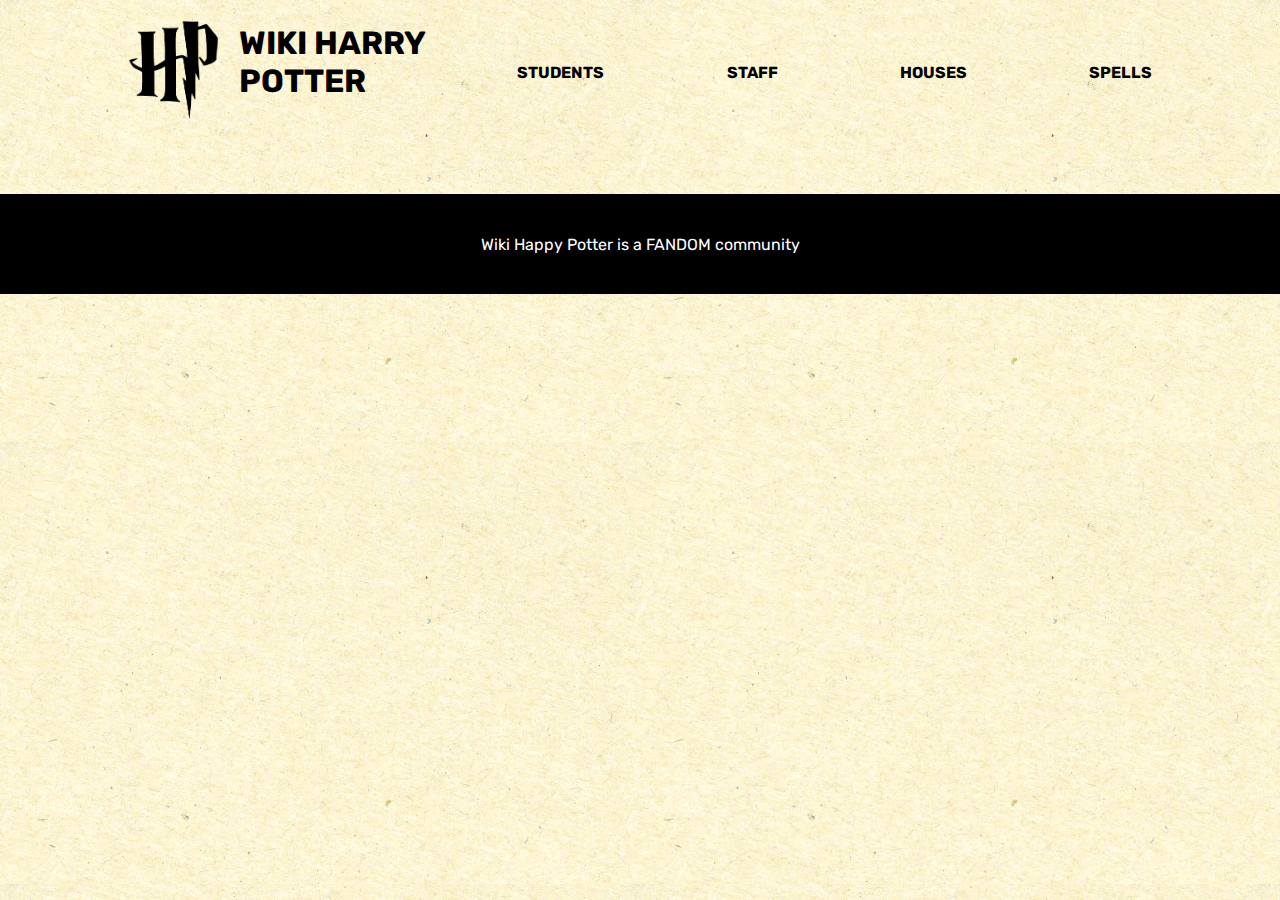
<file: details.html>
<!DOCTYPE html>
<html lang="en">
  <head>
    <meta charset="UTF-8" />
    <meta name="viewport" content="width=device-width, initial-scale=1.0" />
    <link rel="stylesheet" href="./css/style.css" />
    <title>PRENOM - Harry Potter</title>
     <script src="perso.js" defer></script>
  </head>
  <body class="page_perso">
    <header class="header">
      <div class="header__right">
        <a href="index.html">
        <img src="./images/logo/logo.png" />
    </a>
 </div>
      <div class="header__left">
        <h1>Wiki Harry Potter</h1>
        <ul>
          <li>Students</li>
          <li>Staff</li>
          <li>Houses</li>
          <li>Spells</li>
        </ul>
        <img src="./images/menu.png" alt="" srcset="" />
      </div>
    </header>
    <main>
      <!-- <section>
        <h3>Harry Potter</h3>
        <div class="perso">
          <figure class="perso__left">
            <img src="./images/characters/harry.webp" alt="" srcset="" />
            <figcaption>Harry Potter</figcaption>
          </figure>
          <div class="perso__right">
            <div><p>Gender</p><p class="attr">Male</p></div>
            <div><p>Eye</p><p class="attr">Green</p></div>
            <div><p>Hair</p><p class="attr">Black</p></div>
            <div><p>Date of Birth</p><p class="attr">31-07-1980</p></div>
            <div><p>Patronus</p><p class="attr">Stag</p></div>
        </div>
      </section>
      <section class="house__perso">
        <img src="./images/logo/Gryffindor.png" alt="" srcset="" />
      </section> -->
    </main>
    <footer>
      <p>Wiki Happy Potter is a FANDOM community</p>
    </footer>
  </body>
</html>
</file>
<file: css/style.css>
:root {
  --light: #fff6e5;
  --darkGrey: #3a3a3a;
  --gold: #b99049;
  --red: #b71713;
  --green: #124b10;
  --blue: #078cb1;
  --yellow: #e1b50c;
}

@font-face {
  font-family: "Rubik";
  src: url("./../font/Rubik-Regular.ttf");
}
@font-face {
  font-family: "Rubik";
  src: url("./../font/Rubik-Bold.ttf");
  font-weight: bold;
}
* {
  margin: 0;
  padding: 0;
}

body {
  background: url("./../images/bgHP.webp") repeat;
  font-family: "Rubik";
}

main {
  background-color: var(--light);
  max-width: 1024px;
  margin: auto;
  margin-bottom: 70px;
}
main h3 {
  text-transform: uppercase;
  border-bottom: 3px solid black;
  text-align: center;
  color: var(--DarkGrey, #3a3a3a);
  text-align: center;
  font-family: Rubik;
  font-size: 32px;
  font-style: normal;
  font-weight: 700;
  line-height: normal;
  padding-top: 10px;
}
main h2 {
  color: var(--DarkGrey, #3a3a3a);
  text-align: center;
  font-family: Roboto;
  font-size: 40px;
  font-style: normal;
  font-weight: 400;
  line-height: normal;
  margin-bottom: 54px;
}

footer {
  background-color: #000;
  height: 100px;
  display: flex;
  justify-content: center;
  align-items: center;
}
footer p {
  text-align: center;
  color: #fff;
}

.header {
  display: flex;
  max-width: 1024px;
  margin: auto;
  margin-top: 20px;
}
.header h1 {
  margin-bottom: 20px;
}
.header__right img {
  height: 100px;
  margin-right: 20px;
}
.header__left {
  width: 100%;
  display: flex;
  align-items: center;
  text-transform: uppercase;
}
.header__left ul {
  display: flex;
  justify-content: space-between;
  width: 80%;
}
.header__left ul li {
  list-style: none;
  font-weight: bold;
}
.header__left img {
  display: none;
}

.houses {
  display: flex;
  justify-content: space-around;
  background: rgba(185, 144, 73, 0.5);
  padding: 30px;
  flex-wrap: wrap;
}
.houses > div {
  border-radius: 140px;
  width: 140px;
  height: 140px;
  text-align: center;
}
.houses > div:hover {
  background: #fff6e6;
}
.houses img {
  width: 121px;
  height: 136px;
}

.characters {
  display: flex;
  justify-content: space-around;
  flex-wrap: wrap;
  padding: 30px;
}
.characters > div {
  padding: 30px;
}
.characters img {
  width: 150px;
  height: 150px;
  border-radius: 150px;
  border: 8px solid var(--Gold, #b99049);
  background: url(<path-to-image>), rgb(14, 13, 13) -1.24px 0px/101.653% 141.566% no-repeat;
  box-shadow: 0px 4px 4px 0px rgba(0, 0, 0, 0.25);
  object-fit: cover;
  object-position: top;
}
.characters p {
  text-align: center;
  font-family: 'Rubik', sans-serif;
  font-weight: bold;
  color: var(--Gold, #b99049);
}
.gryffindor:hover img {
  border-color: #AC0001; 
}
.slytherin:hover img {
  border-color: #1A472A;
}
.hufflepuff:hover img {
  border-color: #EEB939;
}
.ravenclaw:hover img {
  border-color: #4a8eac;
}

/* PAGE PERSO */
.page_perso h3 {
  padding: 50px 50px 0 50px;
}
.page_perso .perso {
  background: rgba(185, 144, 73, 0.5);
  padding: 50px;
  display: flex;
}
.page_perso .perso__right {
  display: flex;
  flex-direction: column;
  justify-content: space-between;
  width: 100%;
}
.page_perso .perso__right > div {
  display: flex;
  justify-content: space-around;
}
.page_perso .perso__right p.attr {
  font-weight: bold;
}
.page_perso figure {
  width: 215px;
  margin-right: 120px;
}
.page_perso figure img {
  width: 100%;
}
.page_perso figure figcaption {
  background: rgba(255, 255, 255, 0.5);
  display: flex;
  align-items: center;
  height: 66px;
  justify-content: center;
  font-size: 20px;
}
.page_perso .house__perso {
  display: flex;
  justify-content: center;
  align-items: center;
}

@media screen and (max-width: 425px) {
  header {
    width: 90%;
  }
  header h1,
header ul {
    display: none !important;
  }
  header .header__left {
    display: flex;
    justify-content: flex-end;
  }
  header .header__left img {
    display: block !important;
    height: 70px;
  }

  .houses {
    flex-direction: column;
    align-content: space-around;
  }
}

/*# sourceMappingURL=style.css.map */
</file>
